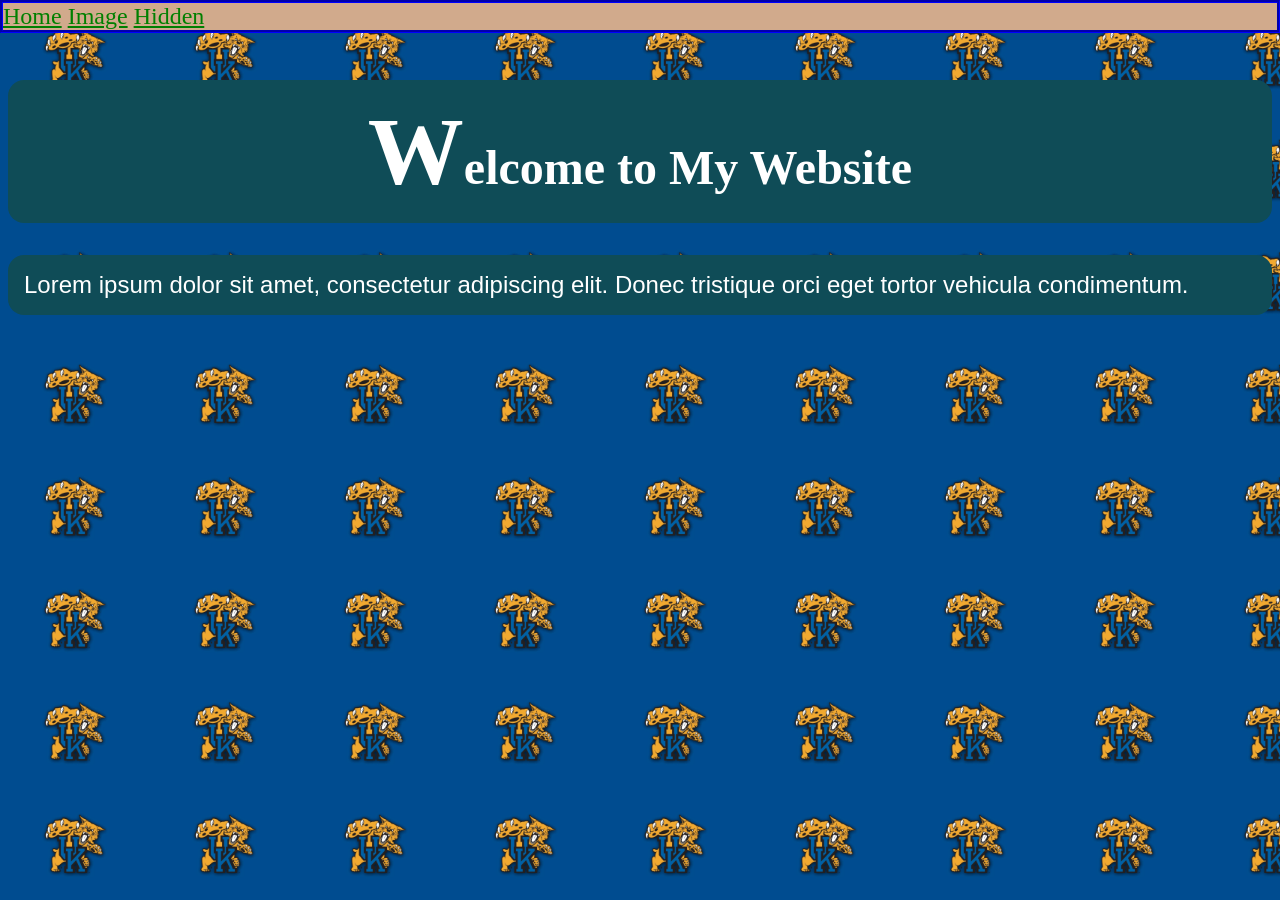
<file: index.html>
<!DOCTYPE html>
<html>
  <head>
    <title>Home Page</title>
    <link rel="stylesheet" href="all.css">
    <style>
    body {
      background-color: #ffd9a8;
      background-image: url("kentucky-wildcats-1896h894609m2tzd.jpg");
      background-repeat: repeat;
      background-size: 150px;
    }
 
    h1 {
      font-family: fantasy;
      color: white;
      background-color: #0f4c57;
      padding: 16px;
      border-radius: 16px;
    }

    p {
      font-family: sans-serif;
      color: white;
      background-color: #0f4c57;
      padding: 16px;
      border-radius: 16px;
    }
      
    h1::first-letter {
      font-size: 2em;
    }

  </style>
  </head>
  <body>
    <header>
      <h1>Welcome to My Website</h1>
        <nav>
          <a href="index.html">Home</a>
          <a href="image.html">Image</a>
          <a href="hidden.html">Hidden</a>
        </nav>
    </header>
    <p>
      Lorem ipsum dolor sit amet, consectetur adipiscing elit. Donec tristique orci eget tortor vehicula condimentum.
    </p>
  </body>
</html>
</file>
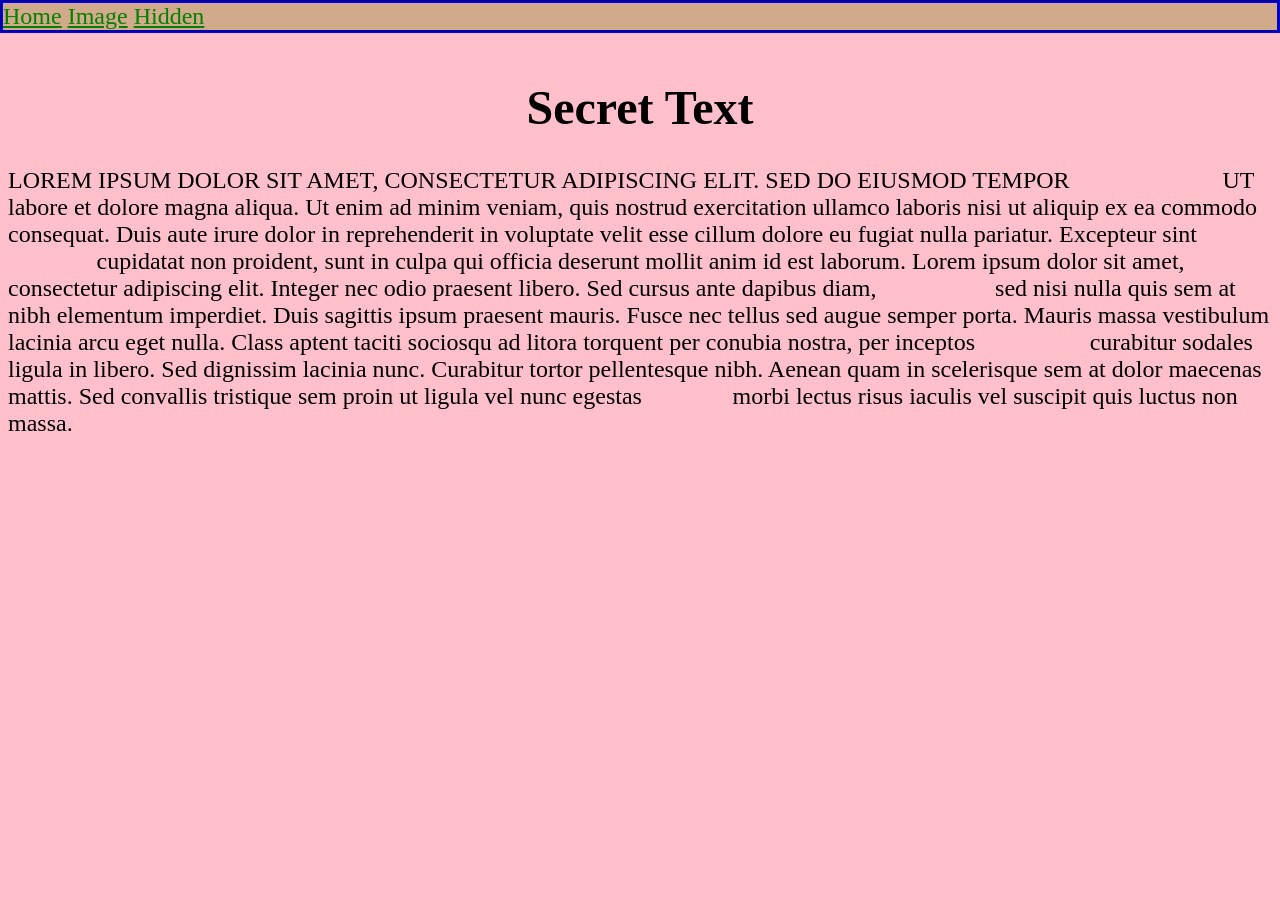
<file: hidden.html>
<!DOCTYPE html>
<html>
<head>
  <title>Hidden Text</title>
  <link rel="stylesheet" href="all.css">
  <style>

    .secret {
      color: transparent;
      user-select: none;
      outline: none;
    }

    .secret:focus, .secret:active {
      color: darkred;
      user-select: auto;
    }
    
    p::first-line {
      text-transform: uppercase;
    }
  </style>
</head>
<body>
  <header>
  <nav>
    <a href="index.html">Home</a>
    <a href="image.html">Image</a>
    <a href="hidden.html">Hidden</a>
  </nav>
  </header>
 
  <h1>Secret Text</h1>
 
  <p>Lorem ipsum dolor sit amet, consectetur adipiscing elit. Sed do eiusmod tempor <span class="secret">incididunt</span> ut labore et dolore magna aliqua. Ut enim ad minim veniam, quis nostrud exercitation ullamco laboris nisi ut aliquip ex ea commodo consequat.
  Duis aute irure dolor in reprehenderit in voluptate velit esse cillum dolore eu fugiat nulla pariatur. Excepteur sint <span class="secret">occaecat</span> cupidatat non proident, sunt in culpa qui officia deserunt mollit anim id est laborum.
  Lorem ipsum dolor sit amet, consectetur adipiscing elit. Integer nec odio praesent libero. Sed cursus ante dapibus diam, <span class="secret">vestibulum</span> sed nisi nulla quis sem at nibh elementum imperdiet. Duis sagittis ipsum praesent mauris.
  Fusce nec tellus sed augue semper porta. Mauris massa vestibulum lacinia arcu eget nulla. Class aptent taciti sociosqu ad litora torquent per conubia nostra, per inceptos <span class="secret">himenaeos</span> curabitur sodales ligula in libero.
  Sed dignissim lacinia nunc. Curabitur tortor pellentesque nibh. Aenean quam in scelerisque sem at dolor maecenas mattis. Sed convallis tristique sem proin ut ligula vel nunc egestas <span class="secret">porttitor</span> morbi lectus risus iaculis vel suscipit quis luctus non massa.</p>
</body>
</html>
</file>
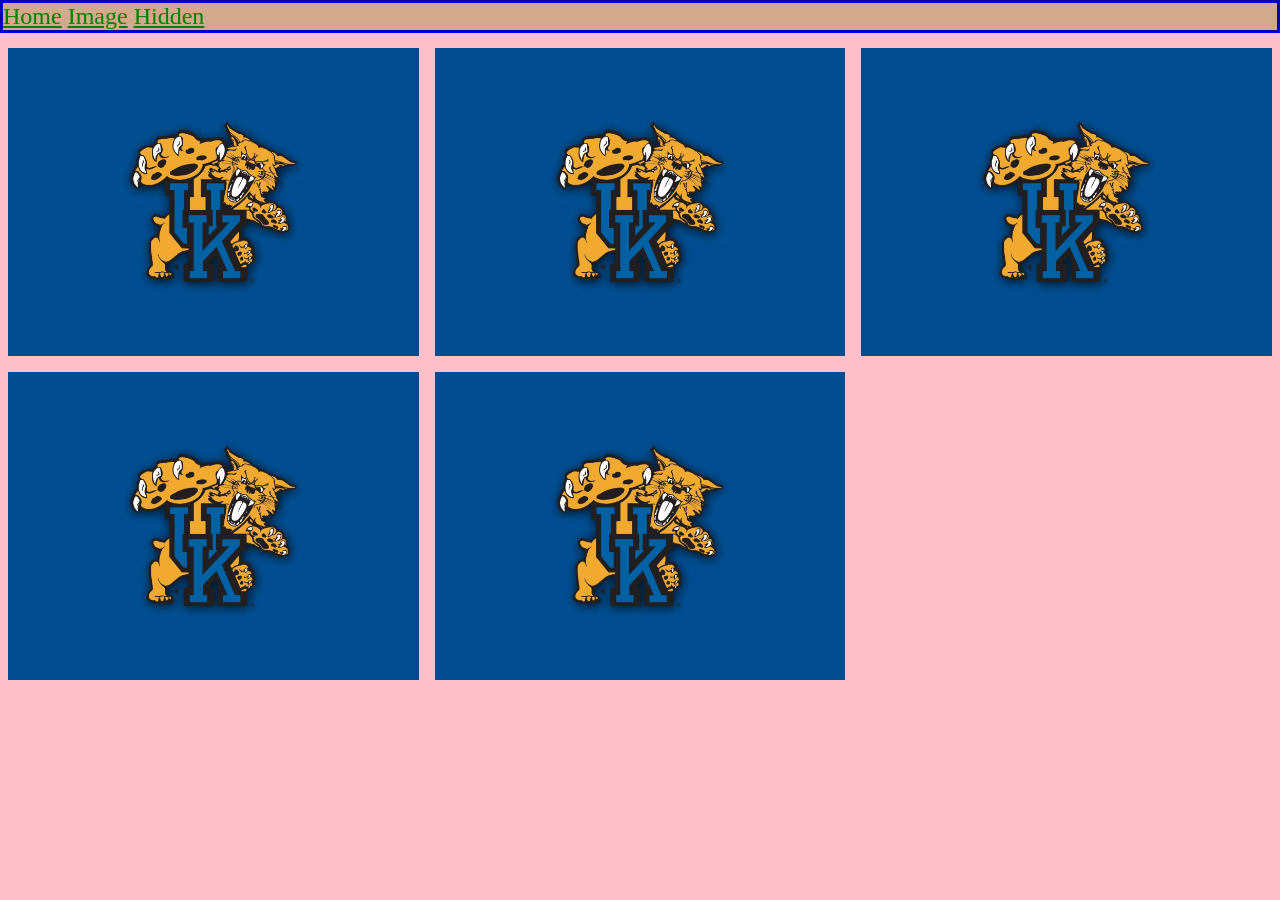
<file: image.html>
<!DOCTYPE html>
<html>
  <head>
    <title>Home Page</title>
    <link rel="stylesheet" href="all.css">
    <style>
    .photo-grid {
      display: grid;
      grid-template-columns: repeat(3, 1fr);
      gap: 16px;
    }
    .photo-grid img {
      width: 100%;
      height: auto;
    }
      </style>
  </head>
  <body>
    <header>
        <nav>
          <a href="index.html">Home</a>
          <a href="image.html">Image</a>
          <a href="hidden.html">Hidden</a>
        </nav>
    </header>
    <div class="photo-grid">
      <img src="kentucky-wildcats-1896h894609m2tzd.jpg" alt="Kentucky Wildcats logo">
      <img src="kentucky-wildcats-1896h894609m2tzd.jpg" alt="Kentucky Wildcats logo">
      <img src="kentucky-wildcats-1896h894609m2tzd.jpg" alt="Kentucky Wildcats logo">
      <img src="kentucky-wildcats-1896h894609m2tzd.jpg" alt="Kentucky Wildcats logo">
      <img src="kentucky-wildcats-1896h894609m2tzd.jpg" alt="Kentucky Wildcats logo">
    </div>
  </body>
</html>
</file>
<file: all.css>
body {
  font-size: 24px;
  background-color: pink;
  padding-top: 40px;
}

a:link {
  color: green;
}

a:visited {
  color: #6F4518;
}

nav {
  position: fixed;
  top: 0;
  left: 0;
  right: 0;
  border: groove;
  background-color: #d1aa8c;
  border-color: blue;
}

h1 {
  text-align: center;
}
</file>
